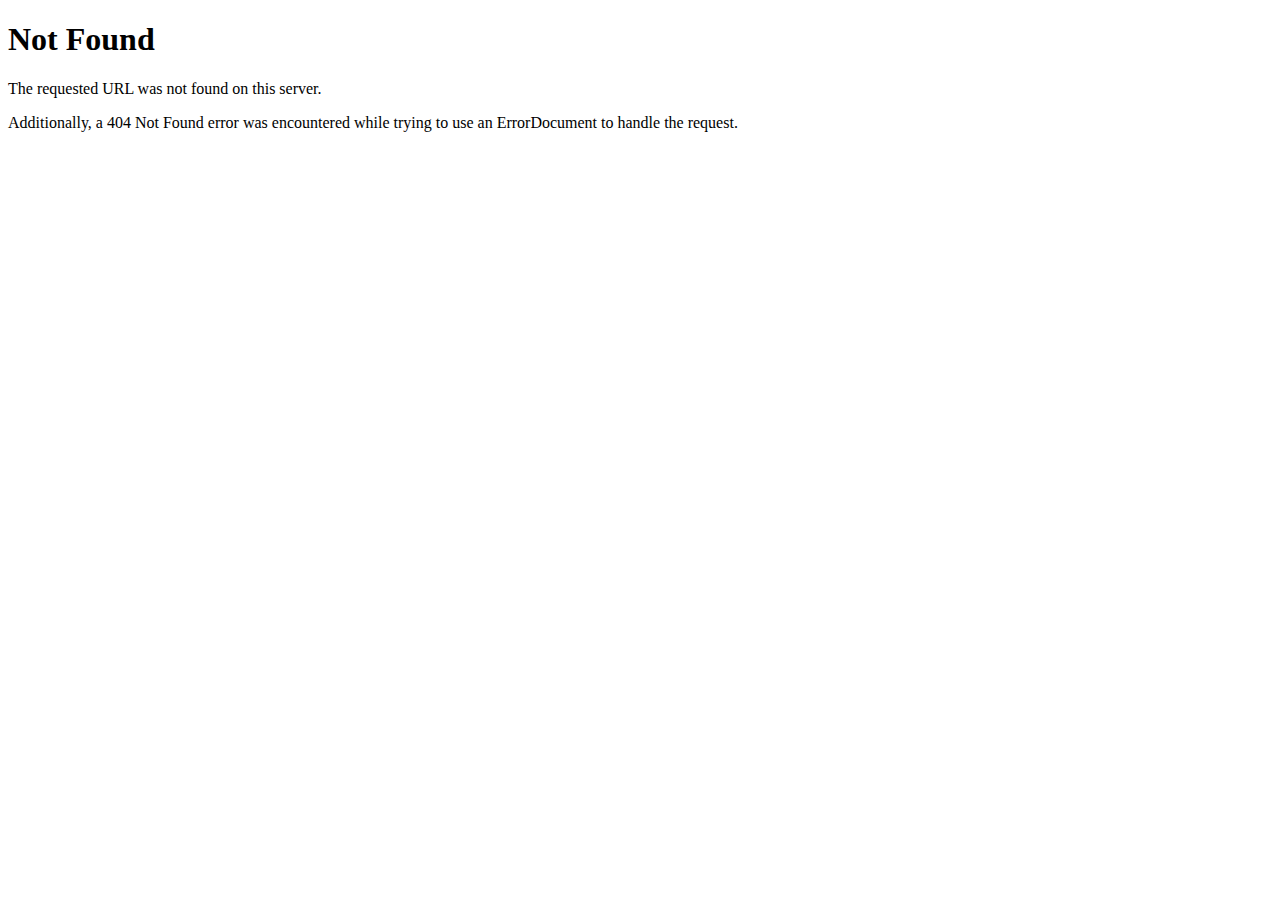
<file: vendors/owl-carousel/owl.video.play.html>
<!DOCTYPE HTML PUBLIC "-//W3C//DTD HTML 4.01//EN" "http://www.w3.org/TR/html4/strict.dtd">
<html><head>
<title>404 Not Found</title>
</head><body>
<h1>Not Found</h1>
<p>The requested URL was not found on this server.</p>
<p>Additionally, a 404 Not Found
error was encountered while trying to use an ErrorDocument to handle the request.</p>
</body></html>
</file>
